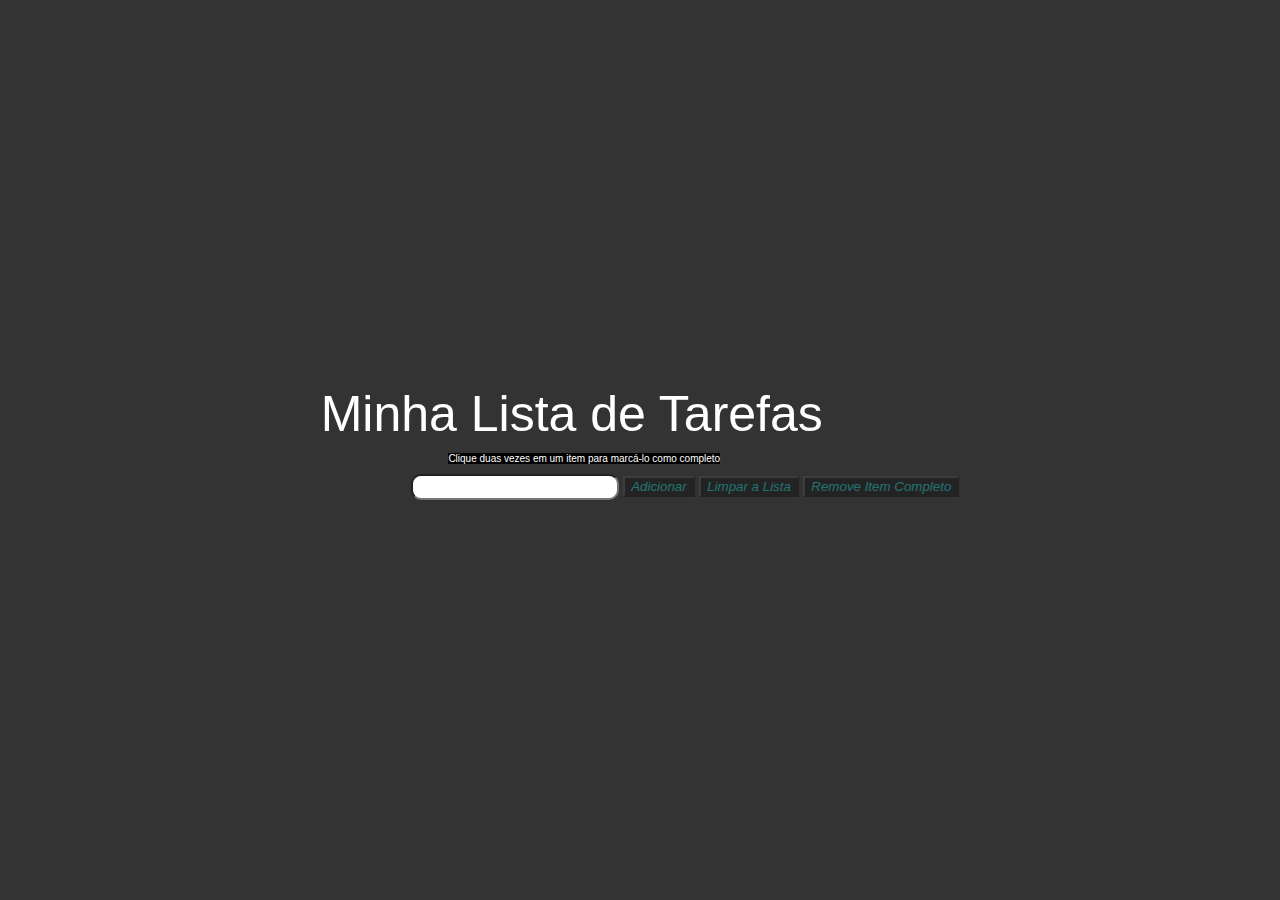
<file: index.html>
<!DOCTYPE html>
<html lang="en">
  <head>
    <meta charset="UTF-8" />
    <meta http-equiv="X-UA-Compatible" content="IE=edge" />
    <meta name="viewport" content="width=device-width, initial-scale=1.0" />
    <title>Task List</title>
    <link rel="stylesheet" href="style.css" />
  </head>
  <body>
    <main>
      <section class="block">
        <header>Minha Lista de Tarefas</header>
        <p id="funcionamento">
          Clique duas vezes em um item para marcá-lo como completo
        </p>
      </section>
      <section id="button-and-input">
        <input id="texto-tarefa" />
        <button id="criar-tarefa" class="btn">Adicionar</button>
        <button id="apaga-tudo" class="btn">Limpar a Lista</button>
        <button id="remover-finalizados" class="btn">Remove Item Completo</button>
      </section>
      <ol id="lista-tarefas"></ol>
    </main>
    <script src="script.js"></script>
  </body>
</html>
</file>
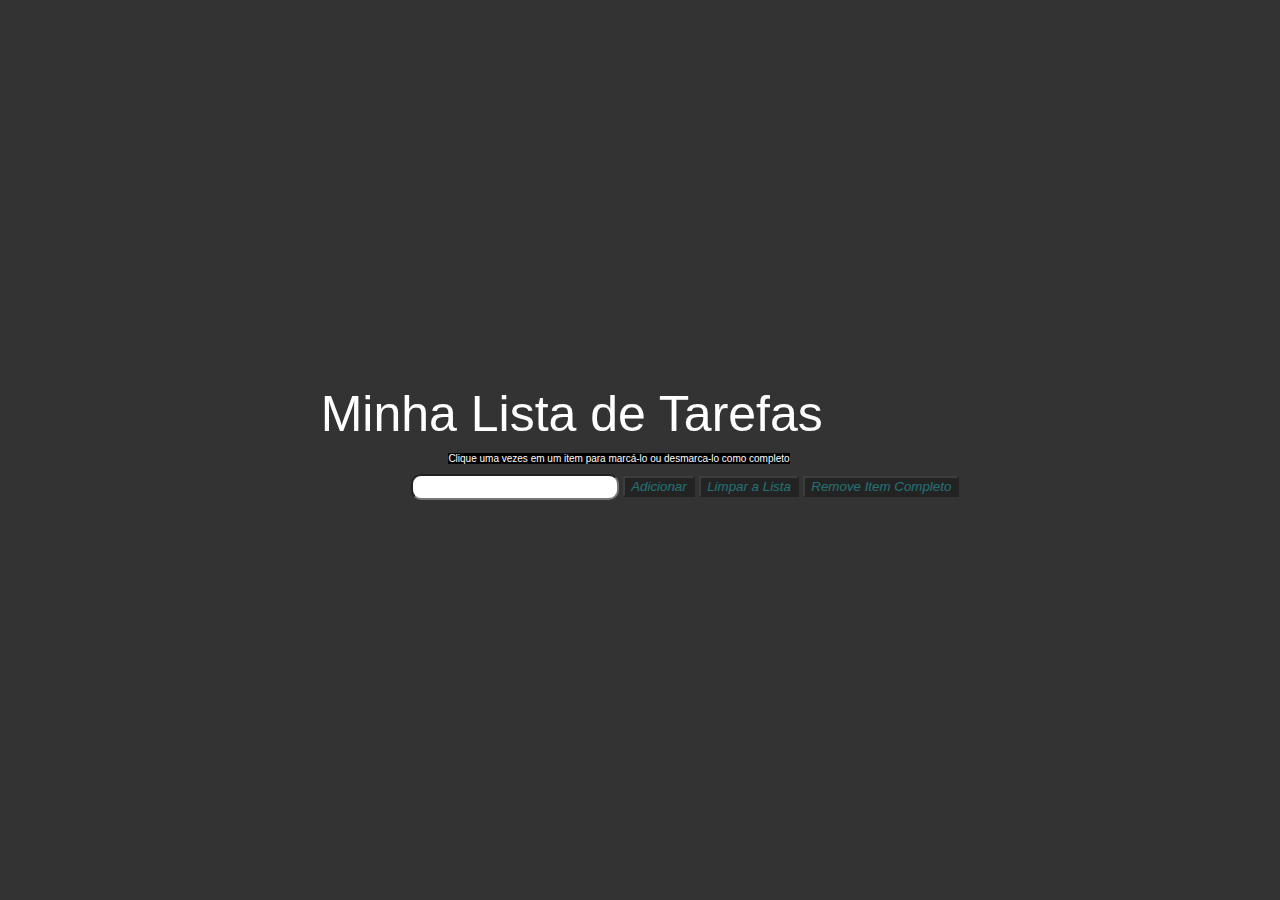
<file: index3.html>
<!DOCTYPE html>
<html lang="en">
  <head>
    <meta charset="UTF-8" />
    <meta http-equiv="X-UA-Compatible" content="IE=edge" />
    <meta name="viewport" content="width=device-width, initial-scale=1.0" />
    <title>Task List</title>
    <link rel="stylesheet" href="style.css" />
  </head>
  <body>
    <main>
      <section class="block">
        <header>Minha Lista de Tarefas</header>
        <p id="funcionamento">
          Clique uma vezes em um item para marcá-lo ou desmarca-lo como completo
        </p>
      </section>
      <section id="button-and-input">
        <input id="texto-tarefa" />
        <button id="criar-tarefa" class="btn">Adicionar</button>
        <button id="apaga-tudo" class="btn">Limpar a Lista</button>
        <button id="remover-finalizados" class="btn">Remove Item Completo</button>
      </section>
      <ol id="lista-tarefas"></ol>
    </main>
    <script src="script.js"></script>
  </body>
</html>
</file>
<file: style.css>
body {
  align-items: center;
  background-color: #333;
  color: white;
  display: flex;
  flex-flow: column wrap;
  font-family: Montserrat, sans-serif;
  height: 100vh;
  justify-content: center;
  margin: 0;
  padding: 0;
  width: 100vw;
}

main {
    width: fit-content;
    margin-left: 0%;
    align-items: center;
}
header {
  font-size: 50px;
  margin: 0%;
}
#funcionamento {
  font-size: 10px;
  background-color: black;
  width: fit-content;
  margin-left: 20%;
}

.button-and-input {
  margin-left: 700px;
  display:inline-block;
}

#texto-tarefa {
  height: 20px;
  width: 200px;
  border-radius: 10px;
  margin-left: 90px;
}
#criar-tarefa {
 background-color: black;
 font-style: italic;
 color: aqua;
 opacity: 30%;
}
.btn {
    background-color: black;
    font-style: italic;
    color: aqua;
    opacity: 30%;
   }
.completed {
    text-decoration: line-through solid rgb(0, 0, 0);
    background-color: rgb(128,128,128);
}
</file>
